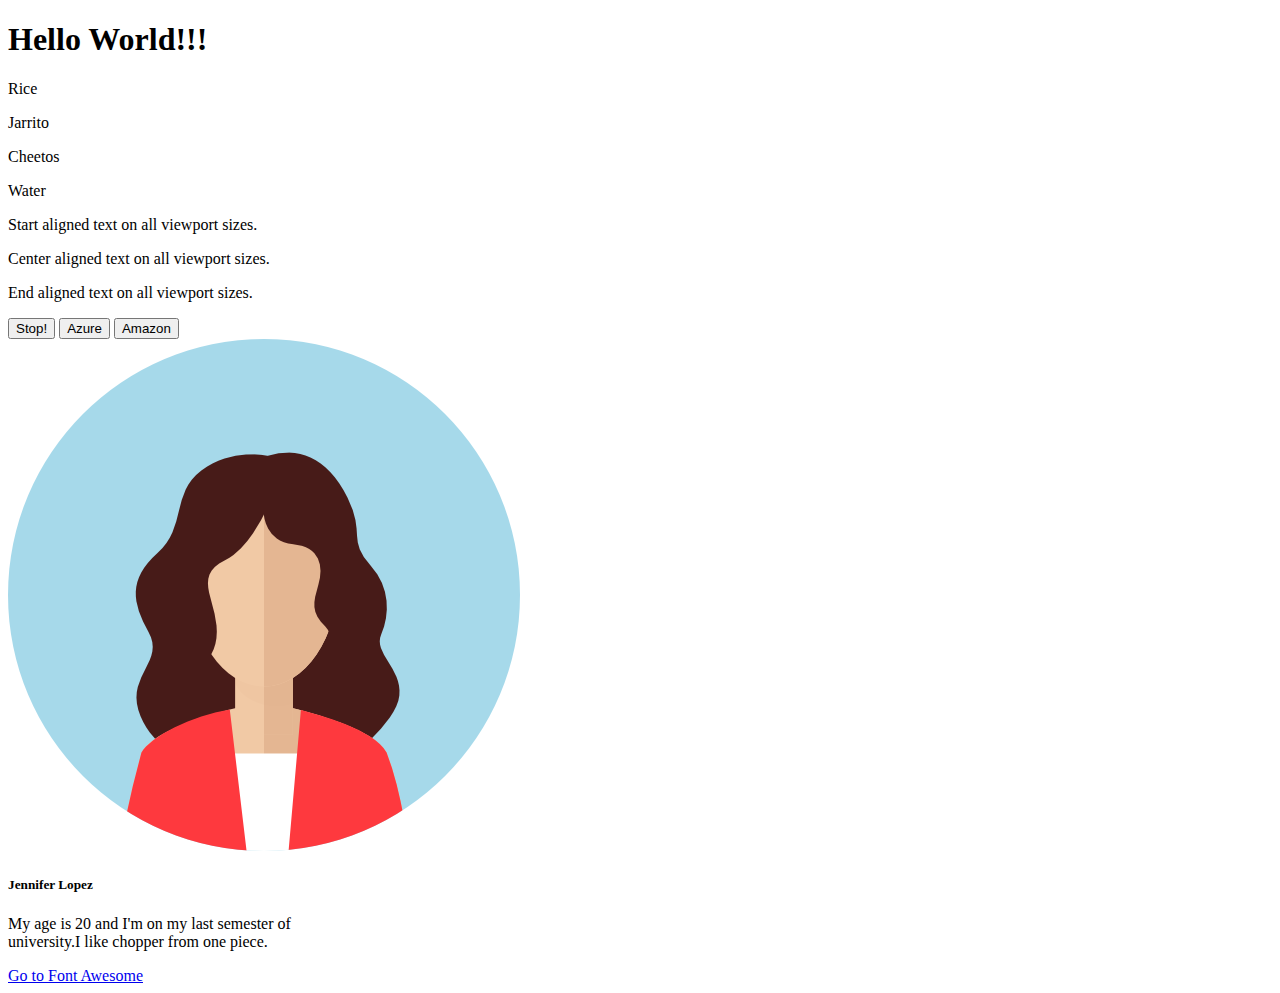
<file: bootstrap practice/index.html>
<!doctype html>
<html lang="en">
    <head>
        <!-- Require meta tags  -->
        <meta charset="utf-8">
        <meta name="viewport" content="width=device-width">

        <!-- Bootstrap CSS -->
        <link href="https://cdn.jsdelivr.net/npm/bootstrap@5.0.0-beta2/dist/css/bootstrap.min.css" rel="stylesheet" integrity="sha384-BmbxuPwQa2lc/FVzBcNJ7UAyJxM6wuqIj61tLrc4wSX0szH/Ev+nYRRuWlolflfl" crossorigin="anonymous">
    </head>
    <body>
        <h1> Hello World!!! </h1>

        <p class="text-success text-start fs-1"> Rice </p>
        <p class="text-info bg-dark text-center fs-3"> Jarrito </p>
        <p class="text-end text-black-50 fs-6"> Cheetos </p>

        <!-- Text color: yellow -->
        <!-- Background: blue -->
        <p class="text-warning bg-primary"> Water </p>

        <!-- Text alignment Examples -->
        <p class="text-start">Start aligned text on all viewport sizes.</p>
        <p class="text-center">Center aligned text on all viewport sizes.</p>
        <p class="text-end">End aligned text on all viewport sizes.</p>

        <!-- Buttons  -->
        <button type="button" class="btn btn-danger"> Stop! </button>
        <button type="button" class="btn btn-info"> Azure </button>
        <a href="https://www.amazon.com/?tag=amazusnavi-20&hvadid=381823327678&hvpos=&hvnetw=g&hvrand=9445578551097776038&hvpone=&hvptwo=&hvqmt=e&hvdev=c&hvdvcmdl=&hvlocint=&hvlocphy=9031882&hvtargid=kwd-10573980&ref=pd_sl_7j18redljs_e&hydadcr=28883_11845441&gclid=EAIaIQobChMI-qz_3ZTK7wIVVQutBh0jBw0zEAAYASAAEgLztfD_BwE" target="_blank">
            <button type="button" class="btn btn-warning"> Amazon </button>
        </a>

        <!-- Portfolio Card  -->
        <div class="card" style="width: 18rem;">
            <!-- Image  -->
            <img src="user.png" class="card-img-top" alt="Picture of User">
            <!-- Description -->
            <div class="card-body">
                <h5 class="card-title">Jennifer Lopez</h5>
                <p class="card-text">My age is 20 and I'm on my last semester of university.I like chopper from one piece.</p>
                <a href="https://fontawesome.com/" class="btn btn-info text-light" target="_blank"> Go to Font Awesome </a>
            </div>
        </div>
    </body>
</html>
</file>
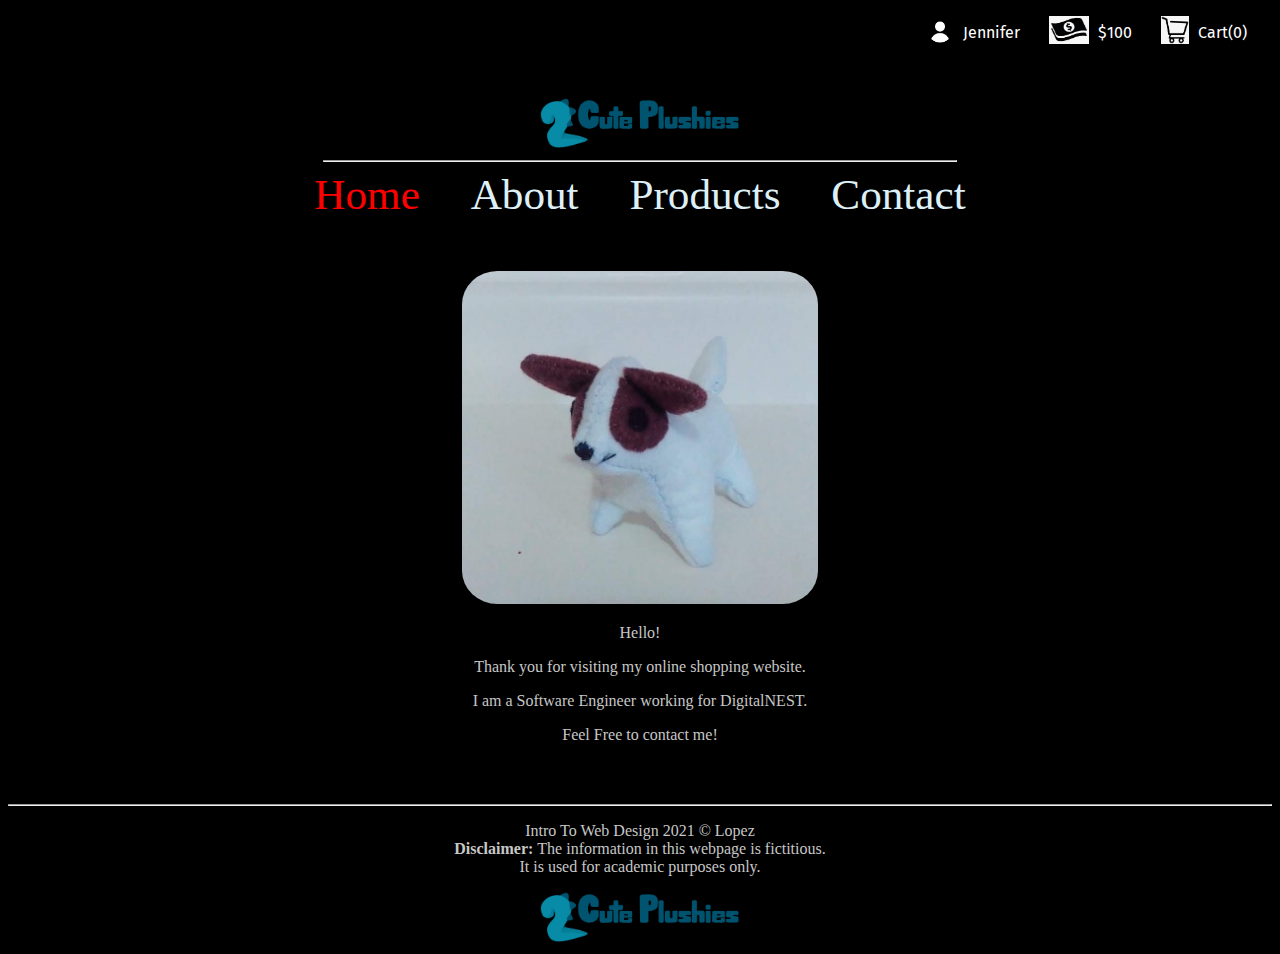
<file: project/index.html>
<!doctype html>
<html lang="en">
    <head>
        <!-- meta tags -->
        <meta charset="utf-8">
        <meta name="viewport" content="width=device-width">

        <!-- Link to reference CSS file -->
        <link href="style.css" rel="stylesheet" text="text/css">

        <!-- Changes name of webpage tab -->
        <title> Plushy Website </title>

        <!-- Library for fonts -->
        <link rel="preconnect" href="https://fonts.gstatic.com">
        <link href="https://fonts.googleapis.com/css2?family=Fira+Sans:wght@500&display=swap" rel="stylesheet">
    </head>
    <body>
        <!-- Start coding from here -->

        <!-- 1. User Link Section -->
        <ul id="user-links">
            <!-- User Image -->
            <li class="user-links-li">
                <a href="profile.html">
                    <img src="images/user.png" width="28" height="28">
                    <p class="top-left-items"> Jennifer </p>
                </a>
            </li>

            <!-- Cash Image -->
            <li class="user-links-li">
                <img src="images/cash.png" width="40" height="28">
                <p class="top-left-items"> $100 </p>
            </li>
            
            <!-- Cart Image -->
            <li class="user-links-li">
                <a href="cart.html">
                    <img src="images/cart.png" width="28" height="28">
                    <p class="top-left-items"> Cart(0) </p>
                </a>
            </li>
        </ul>

        <!-- 2. Center Logo Section -->
        <header>
            <a href="index.html">
                <img src="images/logo.png" height="50">
            </a>
        </header>

        <!-- 3. Navigation Bar   -->
        <nav>
            <hr width="50%" /> <!-- This adds a line -->
            <!-- CHANGE CURRENT BASED ON THE HTML THAT YOU ARE IN-->
            <a class="current" href="index.html"> Home </a>
            <a href="about.html"> About </a>
            <a href="product.html"> Products </a>
            <a href="contact.html"> Contact </a>
        </nav>

        <br>
        <br>

        <!-- 4. Main Body -->
        <main>
            <figure>
                <img src="images/doggo2.jpg" id="imageMain" alt="Picture of Dog"/>
            </figure>
            
            <div>
                Hello! <br/>
                <p> Thank you for visiting my online shopping website. </p>
                <p> I am a Software Engineer working for DigitalNEST. </p>
                <p> Feel Free to contact me! </p>
                <br/> <br/>
            </div>
        </main>

        <!-- 5. Footer -->
        <footer>
            <hr>
            <p> 
                Intro To Web Design 2021 © Lopez <br>
                <strong> Disclaimer: </strong>
                The information in this webpage is fictitious. <br>
                It is used for academic purposes only.
            </p>
            <img src="images/logo.png" height="50">
        </footer>
        
        <!-- Code above from here -->
    </body>
</html>
</file>
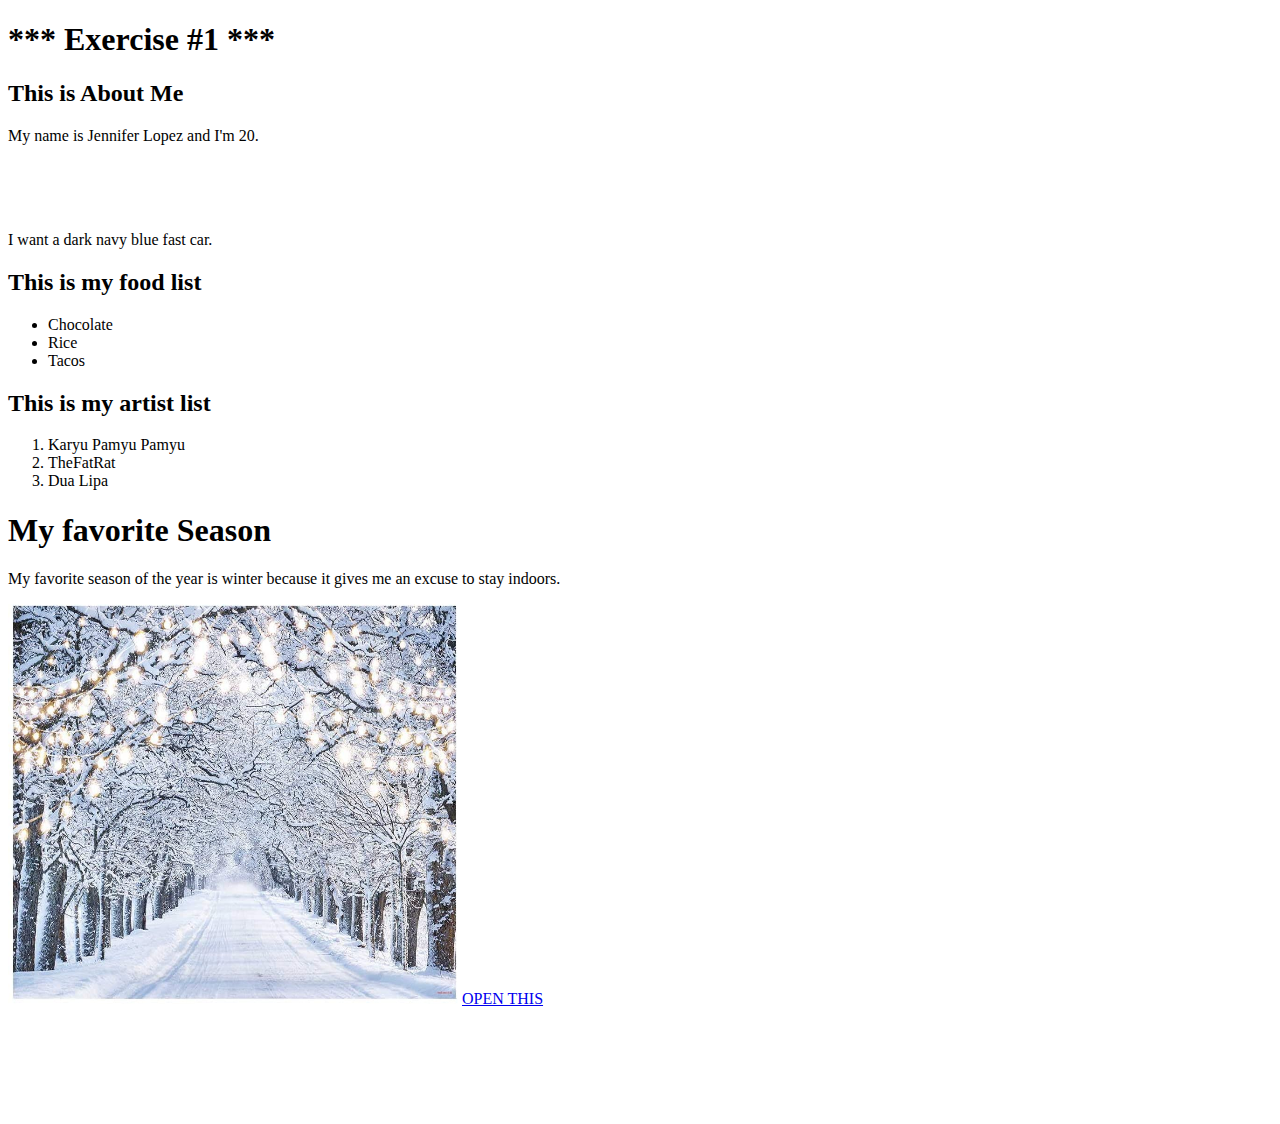
<file: htmlPractice.html>
<!doctype html>
<html lang="en">
    <head>
        <meta charset="utf-8">
        <meta name="viewport" content="width=device-width">
        <title> Me </title>
    </head>
    <body>
        <!-- Start coding from here -->
        <!-- First Exercise -->
        <h1>*** Exercise #1 ***</h1>

        <h2> This is About Me </h2>
        <p> My name is Jennifer Lopez and I'm 20. </p>
        <br>
        <br>
        <br>
        <p> I want a dark navy blue fast car. </p>

        <h2> This is my food list </h2>
        <ul>
            <li> Chocolate </li>
            <li> Rice </li>
            <li> Tacos </li>
        </ul>
        <h2> This is my artist list </h2>
        <ol>
            <li> Karyu Pamyu Pamyu </li>
            <li> TheFatRat </li>
            <li> Dua Lipa </li>
        </ol>     

        <!-- Second Exercise -->
        <h1> My favorite Season </h1>

        <p> My favorite season of the year is winter because it gives me an excuse to stay indoors. </p>

        <img src="img/winter.jpg" width="450" height="400">

        <a href="https://www.montereybayaquarium.org/" target="_blank">OPEN THIS</a>
        

        <br>
        <br>
        <br>
        <br>
        <br>
        <br>
        <br>
        <!-- Code above from here -->
    </body>
</html>
</file>
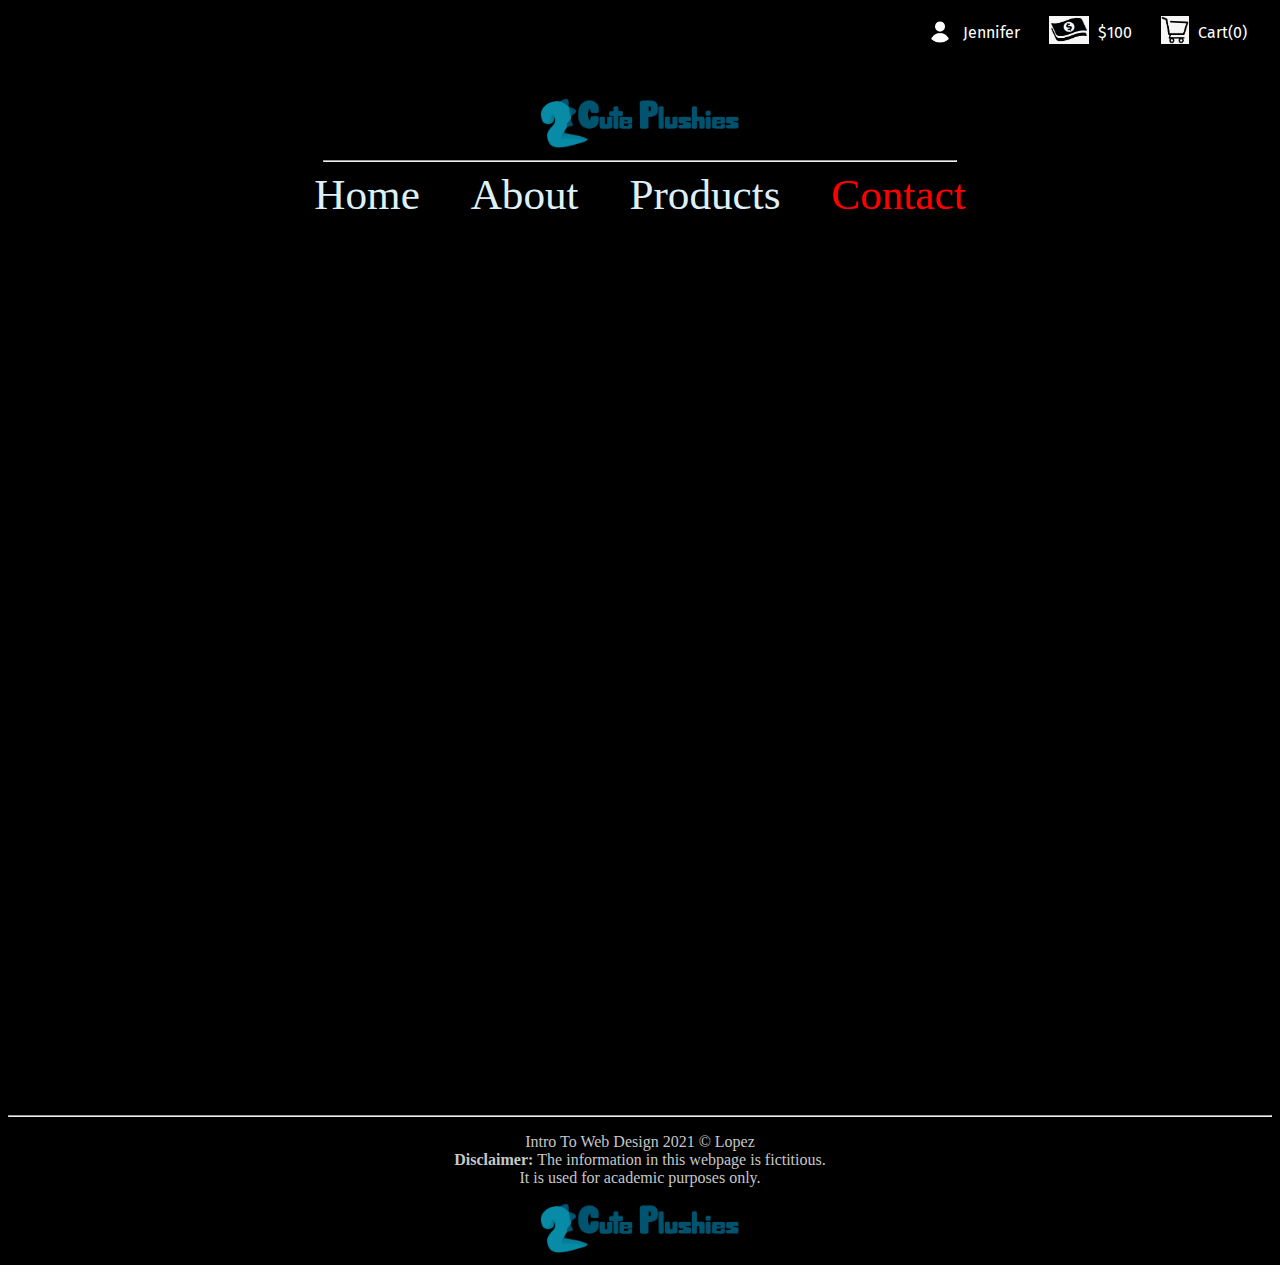
<file: project/contact.html>
<!doctype html>
<html lang="en">
    <head>
        <!-- meta tags -->
        <meta charset="utf-8">
        <meta name="viewport" content="width=device-width">

        <!-- Link to reference CSS file -->
        <link href="style.css" rel="stylesheet" text="text/css">

        <!-- Changes name of webpage tab -->
        <title> Plushy Website </title>

        <!-- Library for fonts -->
        <link rel="preconnect" href="https://fonts.gstatic.com">
        <link href="https://fonts.googleapis.com/css2?family=Fira+Sans:wght@500&display=swap" rel="stylesheet">
    </head>
    <body>
        <!-- Start coding from here -->

        <!-- 1. User Link Section -->
        <ul id="user-links">
            <!-- User Image -->
            <li class="user-links-li">
                <a href="profile.html">
                    <img src="images/user.png" width="28" height="28">
                    <p class="top-left-items"> Jennifer </p>
                </a>
            </li>

            <!-- Cash Image -->
            <li class="user-links-li">
                <img src="images/cash.png" width="40" height="28">
                <p class="top-left-items"> $100 </p>
            </li>
            
            <!-- Cart Image -->
            <li class="user-links-li">
                <a href="cart.html">
                    <img src="images/cart.png" width="28" height="28">
                    <p class="top-left-items"> Cart(0) </p>
                </a>
            </li>
        </ul>

        <!-- 2. Center Logo Section -->
        <header>
            <a href="index.html">
                <img src="images/logo.png" height="50">
            </a>
        </header>

        <!-- 3. Navigation Bar   -->
        <nav>
            <hr width="50%" /> <!-- This adds a line -->
            <!-- CHANGE CURRENT BASED ON THE HTML THAT YOU ARE IN-->
            <a href="index.html"> Home </a>
            <a href="about.html"> About </a>
            <a href="product.html"> Products </a>
            <a class="current" href="contact.html"> Contact </a>
        </nav>

        <br>
        <br>

        <!-- 4. Main Body -->
        <main>
            <iframe src="https://docs.google.com/forms/d/e/1FAIpQLScRi4cBg8D2Jrgbe6xHGeNnpaOnDM6O4Y5cxc0RnxIjju1How/viewform?embedded=true" width="640" height="848" frameborder="0" marginheight="0" marginwidth="0">Loading…</iframe>
        </main>

        <!-- 5. Footer -->
        <footer>
            <hr>
            <p> 
                Intro To Web Design 2021 © Lopez <br>
                <strong> Disclaimer: </strong>
                The information in this webpage is fictitious. <br>
                It is used for academic purposes only.
            </p>
            <img src="images/logo.png" height="50">
        </footer>
        
        <!-- Code above from here -->
    </body>
</html>
</file>
<file: project/style.css>
/* In charge of setting up */
body {
    background-color: black;
    color: rgb(199, 199, 199);
}

/* Makes everything to the center 
   Except for the user link section*/
header, nav, main, footer {
    text-align: center;
}

/*** 1. Handling User Links ***/
#user-links {
    /* DON'T FORGET TO DELETE */
    /* border: 1px solid; */

    /* Takes off the bullet points */
    list-style-type: none;

    /* Moves list to the right */
    text-align: right;

    /* Changes font to fire sans */
    font-family: 'Fira Sans', sans-serif;

    /* Adds space between logo and user links */
    margin-bottom: 50px;
}
.top-left-items {
    /* Puts logo and link name on the same line */
    display: inline;

    /* Changes paragraph position */
    position: relative;
    left: 5px;
    bottom: 6px;

    color: white;
}
.user-links-li {
    /* Puts all lists in one line */
    display: inline;

    /* Fix spacing */
    margin-right: 30px;
}

/* Remove underline of all anchor tags */
a {
    text-decoration: none;
}


/* 2. Handling navigation bar */
nav a {
    color: rgb(222, 240, 247);
    font-size: 2.7em;
    padding: 20px;
}
/* Styling changes if you hover over nav tabs */
nav a:hover {
    color: rgb(57, 67, 183);
    border-bottom: 2px rgb(57, 67, 183) solid;
}
.current {
    color: red;
}


/*** IMAGE ***/
#imageMain {
    width: 30%;
    border-radius: 10%;
}
.productImg {
    width: 70%;
    border-radius: 10%;
}
</file>
